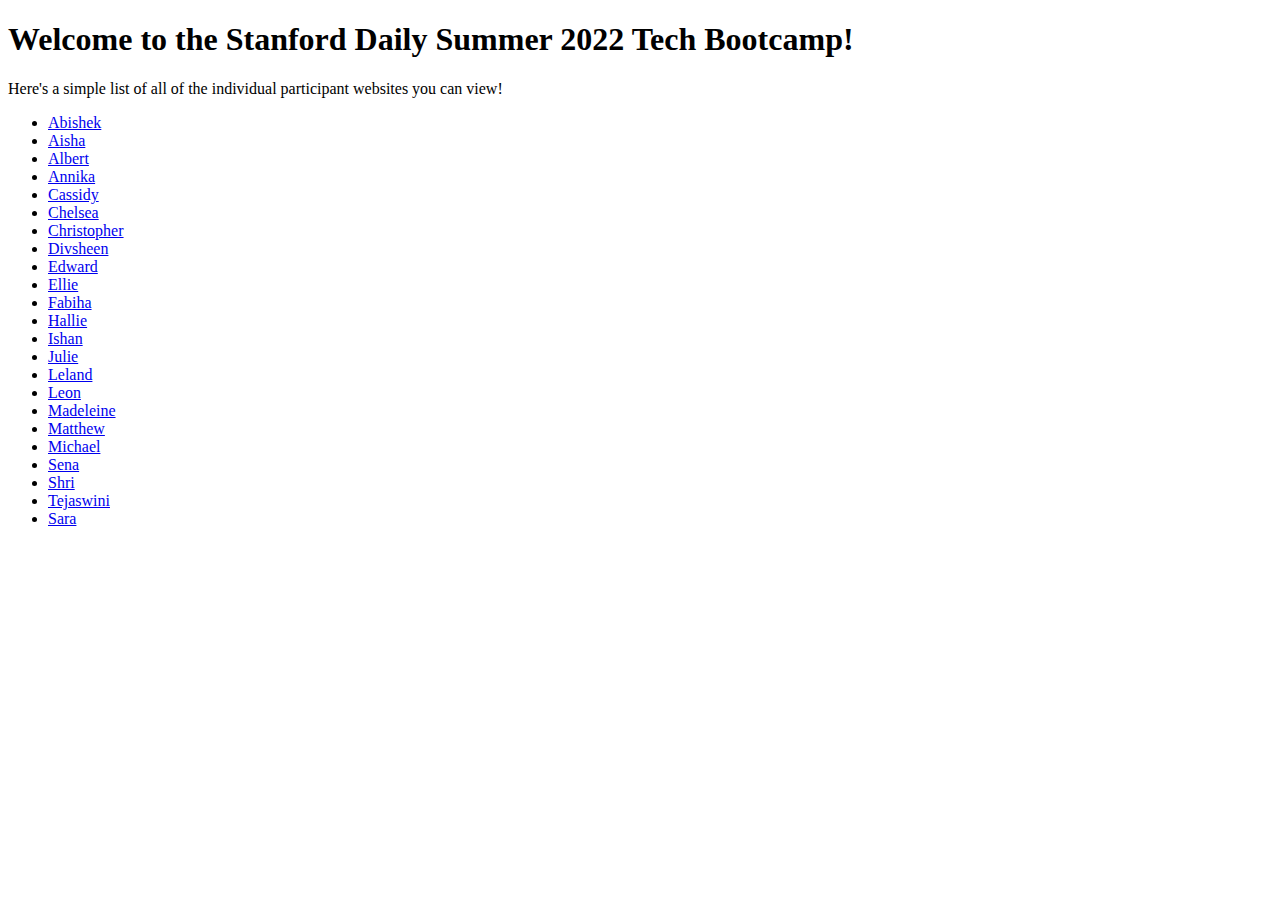
<file: index.html>
<!DOCTYPE html>
<html>
    <h1>Welcome to the Stanford Daily Summer 2022 Tech Bootcamp!</h1>
    <p>Here's a simple list of all of the individual participant websites you can view!</p>
    <ul>
        <li><a href="abishek/index.html">Abishek</a></li>
        <li><a href="aisha/index.html">Aisha</a></li>
        <li><a href="albert/index.html">Albert</a></li>
        <li><a href="annika/index.html">Annika</a></li>
        <li><a href="cassidy/index.html">Cassidy</a></li>
        <li><a href="chelsea/index.html">Chelsea</a></li>
        <li><a href="christopher/index.html">Christopher</a></li>
        <li><a href="divsheen/index.html">Divsheen</a></li>
        <li><a href="edward/index.html">Edward</a></li>
        <li><a href="ellie/index.html">Ellie</a></li>
        <li><a href="fabiha/index.html">Fabiha</a></li>
        <li><a href="hallie/index.html">Hallie</a></li>
        <li><a href="ishan/index.html">Ishan</a></li>
        <li><a href="julie/index.html">Julie</a></li>
        <li><a href="leland/index.html">Leland</a></li>
        <li><a href="leon/index.html">Leon</a></li>
        <li><a href="madeleine/index.html">Madeleine</a></li>
        <li><a href="matthew/index.html">Matthew</a></li>
        <li><a href="michael/index.html">Michael</a></li>
        <li><a href="sena/index.html">Sena</a></li>
        <li><a href="shri/index.html">Shri</a></li>
        <li><a href="tejaswini/index.html">Tejaswini</a></li>
        <li><a href="sara/index.html">Sara</a></li>
    </ul>
</html>
</file>
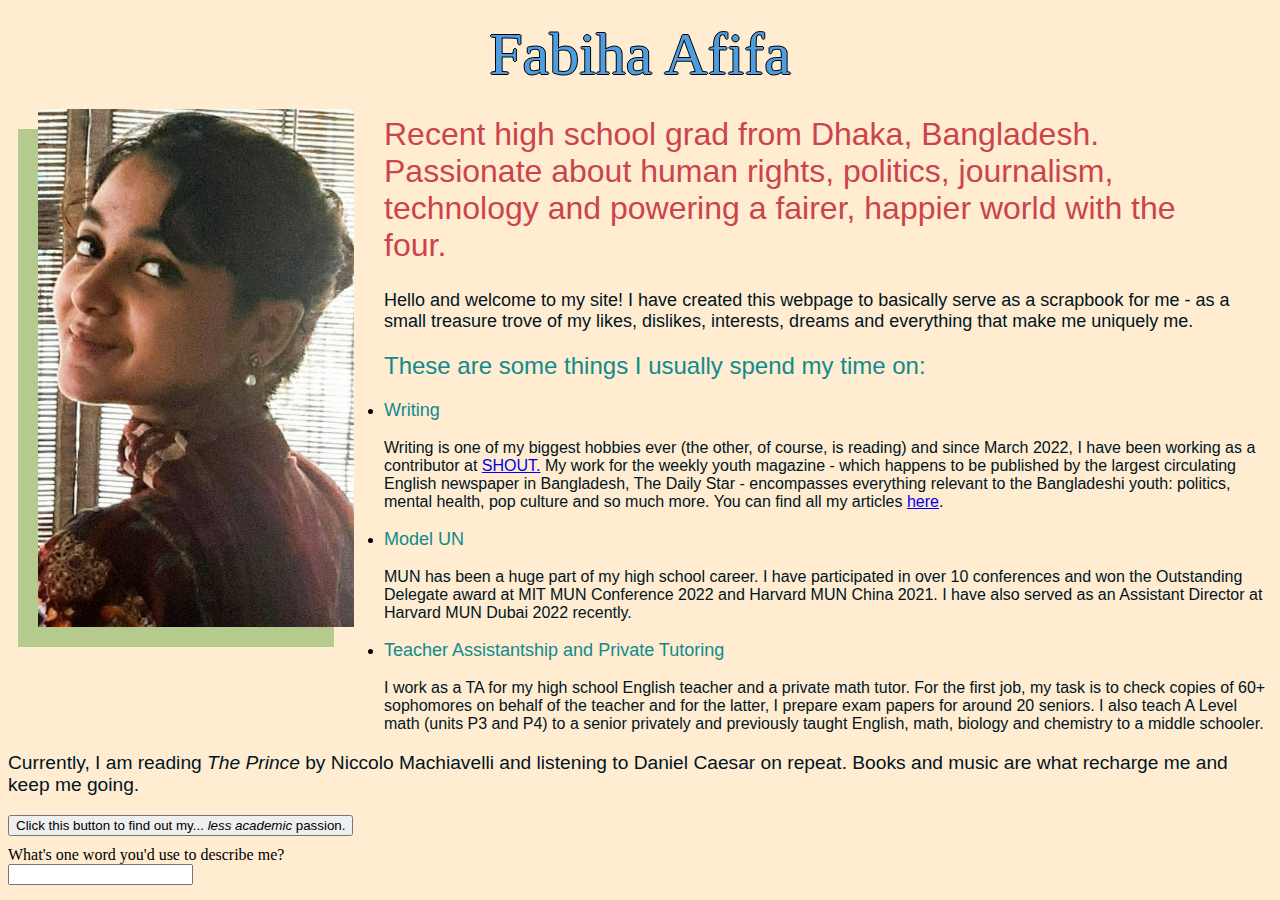
<file: Fabiha/index.html>
<!DOCTYPE html>
<html>
    <head>
        <title>Fabiha Afifa</title>
        <link rel="stylesheet" href="styles.css">
        <script>

            //Adding my alert, a function and some variables.
            alert("Click OK to check out my site!")

            function buttonClicked() {
                document.getElementById("test-button").innerHTML = "Astrology!"
             }

             var a = 1;
             var b = 3;

             if (a < b) {
                alert("If you don't think dark chocolate is the best kind of chocolate, you shouldn't be here.")
             }

             var sunSign = Aries;
             var favoriteNumber = 1;
             var todaysDate = new Date()
        </script>
    </head>

    <body style="background-color: #ffecd1;">

        <!--Adding the header of the page along with paragraphs of information about me.-->

        <h3 class="logo">Fabiha Afifa</h3>
        <img class=picture src="1.png"/>
        <h2 class="header">Recent high school grad from Dhaka, Bangladesh. Passionate about human rights, politics, journalism, technology and powering a fairer, happier world with the four.</h2>
        <p class="little">Hello and welcome to my site! I have created this webpage to basically serve as a scrapbook for me - as a small treasure trove of my likes, dislikes, interests, dreams and everything that make me uniquely me.<p>
            <h2 class="header2">These are some things I usually spend my time on:</h2>
            <p>
                <ul>
                    <li>
                        <h3 class="header3">Writing</h3>
                        <p class="little2">Writing is one of my biggest hobbies ever (the other, of course, is reading) and since March 2022, I have been working as a contributor at <a href="https://www.thedailystar.net/shout">SHOUT.</a> My work for the weekly youth magazine - which happens to be published by the largest circulating English newspaper in Bangladesh, The Daily Star - encompasses everything relevant to the Bangladeshi youth: politics, mental health, pop culture and so much more. You can find all my articles <a href="https://www.thedailystar.net/author/fabiha-afifa">here</a>.</p>
                    </li>
                    <li>
                        <h3 class="header3">Model UN</h3>
                        <p class="little2">MUN has been a huge part of my high school career. I have participated in over 10 conferences and won the Outstanding Delegate award at MIT MUN Conference 2022 and Harvard MUN China 2021. I have also served as an Assistant Director at Harvard MUN Dubai 2022 recently.</p>
                    </li>
                    <li>
                        <h3 class="header3">Teacher Assistantship and Private Tutoring</h3>
                        <p class="little2">I work as a TA for my high school English teacher and a private math tutor. For the first job, my task is to check copies of 60+ sophomores on behalf of the teacher and for the latter, I prepare exam papers for around 20 seniors. I also teach A Level math (units P3 and P4) to a senior privately and previously taught English, math, biology and chemistry to a middle schooler.</p>
                    </li>
                </ul>
            </p>
            <p>
                <h3 class="ending">
                    <b>Currently, I am reading <em>The Prince</em> by Niccolo Machiavelli and listening to Daniel Caesar on repeat. Books and music are what recharge me and keep me going.</b>
                </h3>
                </p>

                <!--Adding a button and a label.-->

                <p class="button">
                <button id="test-button" onclick="buttonClicked()">Click this button to find out my... <em>less academic</em> passion.</button><br></p>
                <p class="label">
                <label for="fname">What's one word you'd use to describe me?</label><br>
                <input type="text" id="fname" name="fname"><br>
            </p>
    </body>
</html>
</file>
<file: Fabiha/styles.css>
.picture {
    box-shadow: -20px 20px #b5ca8d;
    margin-left: 30px;
    margin-right: 30px;
    float: left;
    width: 25%;
    height: auto;
    margin-bottom: 90px;
}
.header {
    font-family: Arial, Helvetica, sans-serif;
    font-size: xx-large;
    font-weight: 200;
    margin-left: 100px;
    margin-right: 30px;
    text-align: left;
    padding-left: 100px;
    color: #cc444b;
}

.little {
    font-family: 'Gill Sans', 'Gill Sans MT', Calibri, 'Trebuchet MS', sans-serif;
    font-size: large;
    font-weight: 100;
    color: #001524;
}

.header2 {
    font-family: Arial, Helvetica, sans-serif;
    font-size: x-large;
    font-weight: 100;
    color: #0f8b8d;
}

.header3 {
    font-family: Arial, Helvetica, sans-serif;
    font-size: large;
    font-weight: 100;
    color: #0f8b8d;
}

.little2 {
    font-family: 'Gill Sans', 'Gill Sans MT', Calibri, 'Trebuchet MS', sans-serif;
    color: #001524;
    font-size: medium;
    font-weight: 100;
}

.ending {
    font-family: Arial, Helvetica, sans-serif;
    font-size: larger;
    font-weight: 100;
    color: #001524;
}

.logo {
    font-family: Georgia, 'Times New Roman', Times, serif;
    font-size: 60px;
    text-align: center;
    margin-left: auto;
    margin-right: auto;
    margin-bottom: 20px;
    margin-top: 20px;
    color: #4d9de0;
    text-shadow: -1px 0 black, 0 1px black, 1px 0 black, 0 -1px black;
    font-weight: 70;
}

.label {
    margin-top: 0px;
    margin-bottom: 0px;
}

.button {
    margin-bottom: 10px;
    margin-top: 10px;
}
</file>
